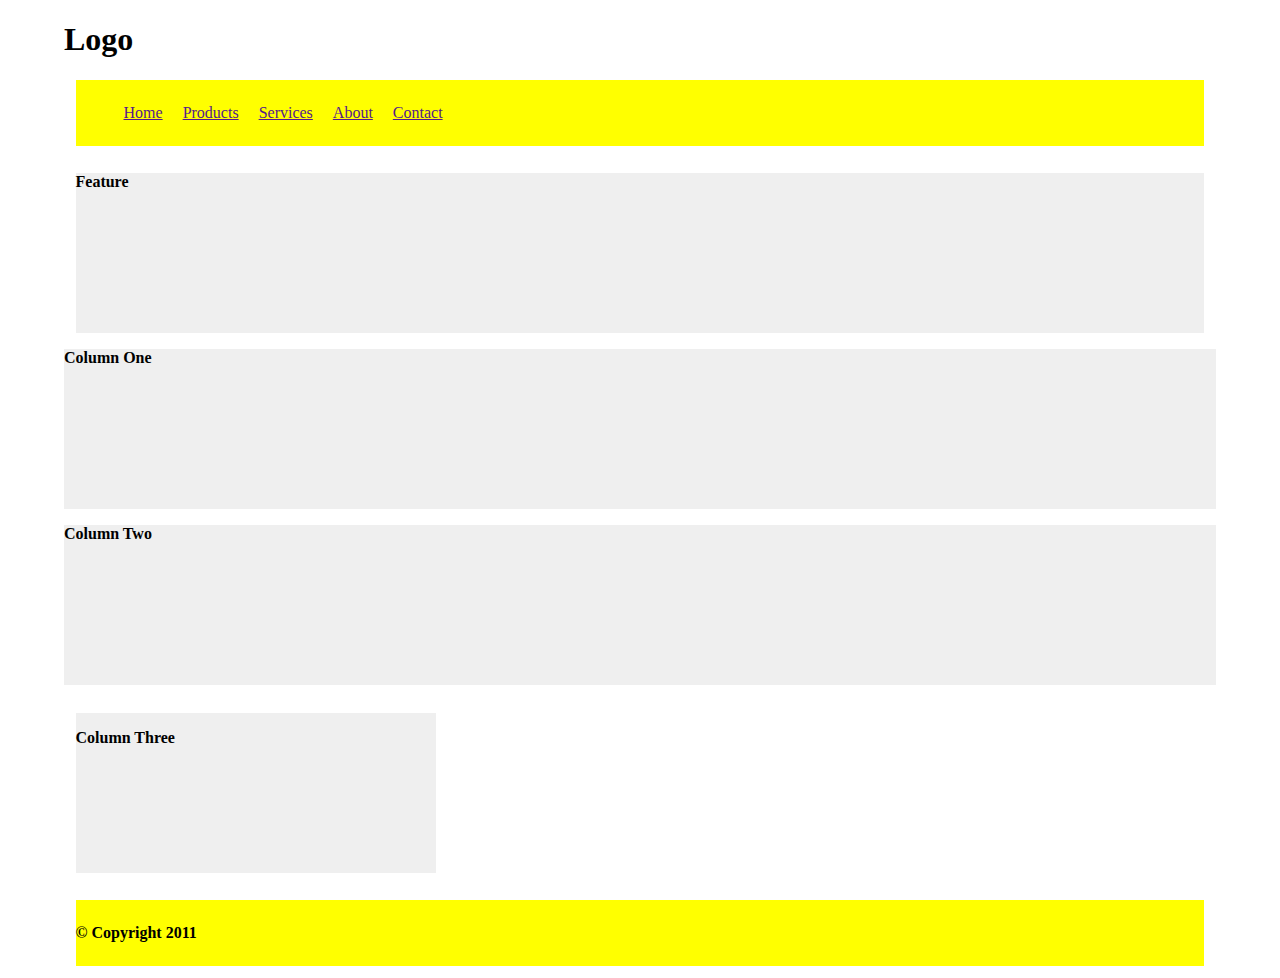
<file: index.html>
<!DOCTYPE html>
<html lang="en">
    <head>
        <title>Liquid Layout</title>
        <link rel="stylesheet" type="text/css" href="style.css">
    <meta charset="utf-8">
    <meta http-equiv="X-UA-Compatible" content="IE=edge">
    <meta name="viewport" content="width=device-width, initial-scale=1, shrink-to-fit=no">
    <meta name="description" content="">
    <meta name="author" content="">
    </head>
</html>
<div id="header"></div>
			<h1>Logo</h1>
<div id="nav">
				<ul>
					<li><a href="">Home</a></li>
					<li><a href="">Products</a></li>
					<li><a href="">Services</a></li>
					<li><a href="">About</a></li>
					<li><a href="">Contact</a></li>
				</ul>
</div>
		<div id="content">
			<div id="feature">
				<p>Feature</p>
            </div>
			<div class="article column1">
				<p>Column One</p>
			</div>
			<div class="article column2">
				<p>Column Two</p>
			</div>
			<div class="article column3">
				<p>Column Three</p>
			</div>
</div>
		<div id="footer">
			<p>&copy; Copyright 2011</p>
		</div>
</file>
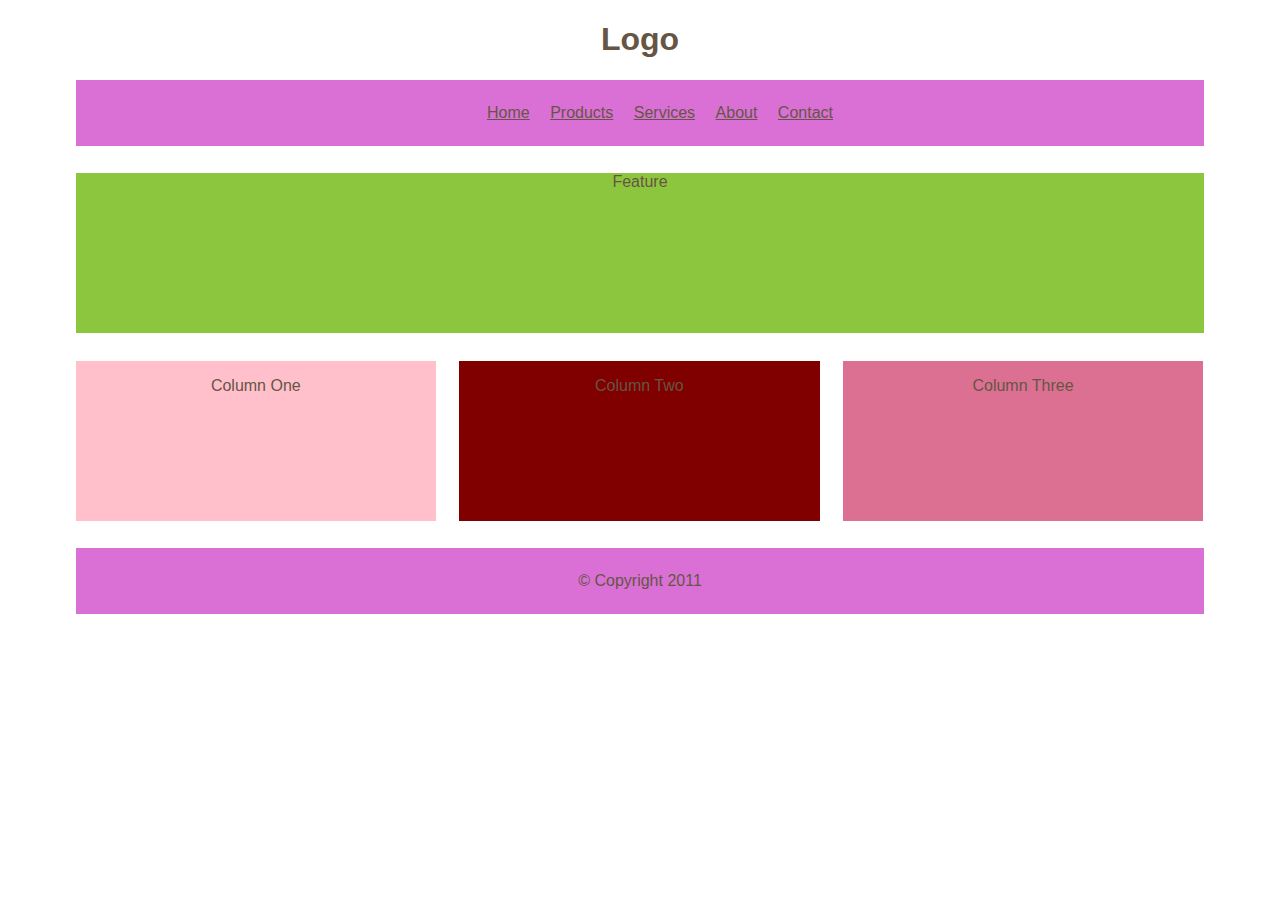
<file: module04website/index.html>
<!DOCTYPE html>
<html lang="en">
    <head>
        <title>Liquid Layout</title>
        
    <meta charset="utf-8">
    <meta http-equiv="X-UA-Compatible" content="IE=edge">
    <meta name="viewport" content="width=device-width, initial-scale=1, shrink-to-fit=no">
    <meta name="description" content="">
    <meta name="author" content="">
    <link href="module04website/style.css" rel="stylesheet" type="text/css"></head>
</html>
<div id="header"></div>
			<h1>Logo</h1>
<div id="nav">
				<ul>
					<li><a href="">Home</a></li>
					<li><a href="">Products</a></li>
					<li><a href="">Services</a></li>
					<li><a href="">About</a></li>
					<li><a href="">Contact</a></li>
				</ul>
</div>
		<div id="content">
			<div id="feature">
				<p>Feature</p>
            </div>
			<div class="article column1">
				<p>Column One</p>
			</div>
			<div class="article column2">
				<p>Column Two</p>
			</div>
			<div class="article column3">
				<p>Column Three</p>
			</div>
</div>
		<div id="footer">
			<p>&copy; Copyright 2011</p>
		</div>
</file>
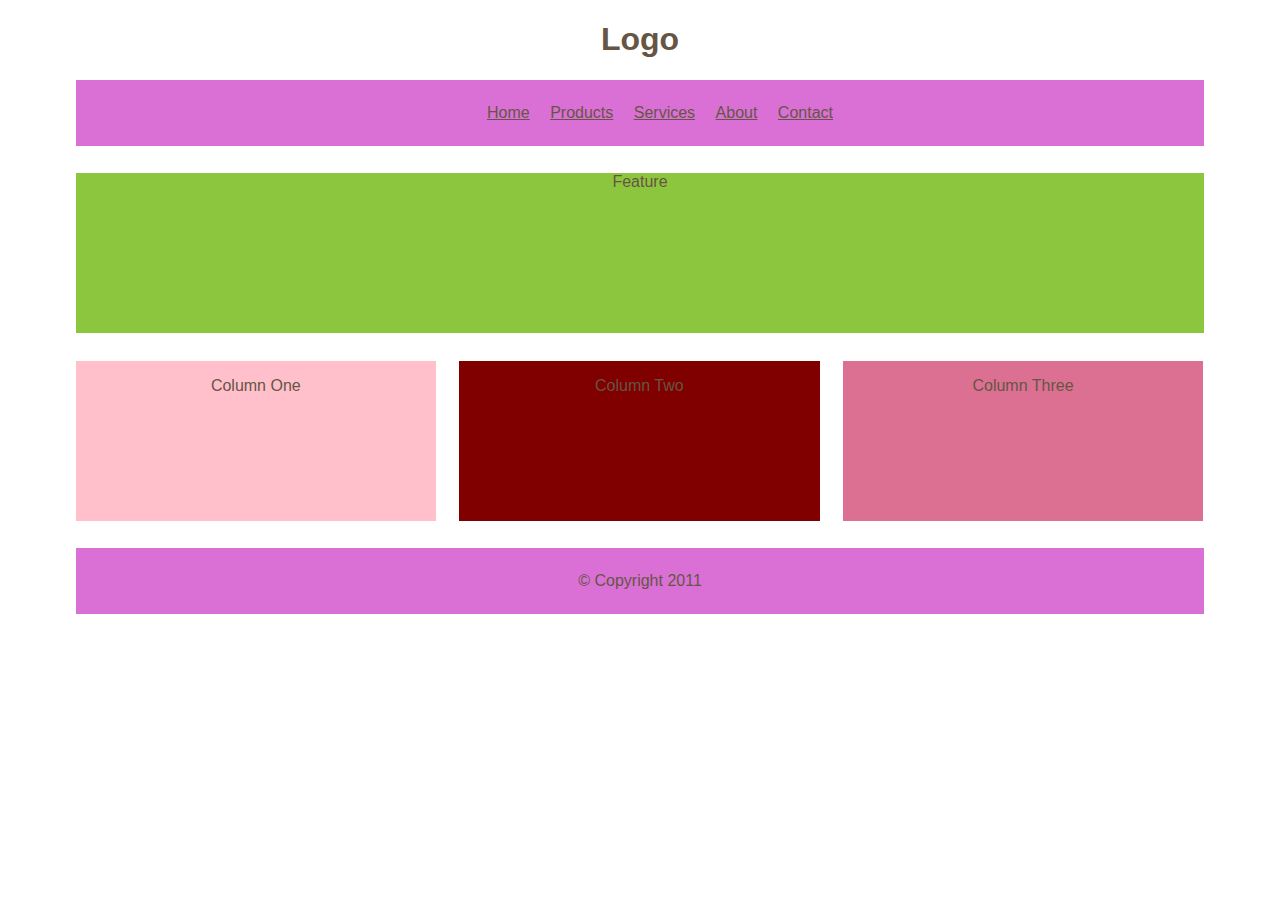
<file: module04website/module04website/index.html>
<!DOCTYPE html>
<html lang="en">
    <head>
        <title>Liquid Layout</title>
        <link rel="stylesheet" type="text/css" href="style.css">
    <meta charset="utf-8">
    <meta http-equiv="X-UA-Compatible" content="IE=edge">
    <meta name="viewport" content="width=device-width, initial-scale=1, shrink-to-fit=no">
    <meta name="description" content="">
    <meta name="author" content="">
    <link href="style.css" rel="stylesheet" type="text/css"></head>
</html>
<div id="header"></div>
			<h1>Logo</h1>
<div id="nav">
				<ul>
					<li><a href="">Home</a></li>
					<li><a href="">Products</a></li>
					<li><a href="">Services</a></li>
					<li><a href="">About</a></li>
					<li><a href="">Contact</a></li>
				</ul>
</div>
		<div id="content">
			<div id="feature">
				<p>Feature</p>
            </div>
			<div class="article column1">
				<p>Column One</p>
			</div>
			<div class="article column2">
				<p>Column Two</p>
			</div>
			<div class="article column3">
				<p>Column Three</p>
			</div>
</div>
		<div id="footer">
			<p>&copy; Copyright 2011</p>
		</div>
</file>
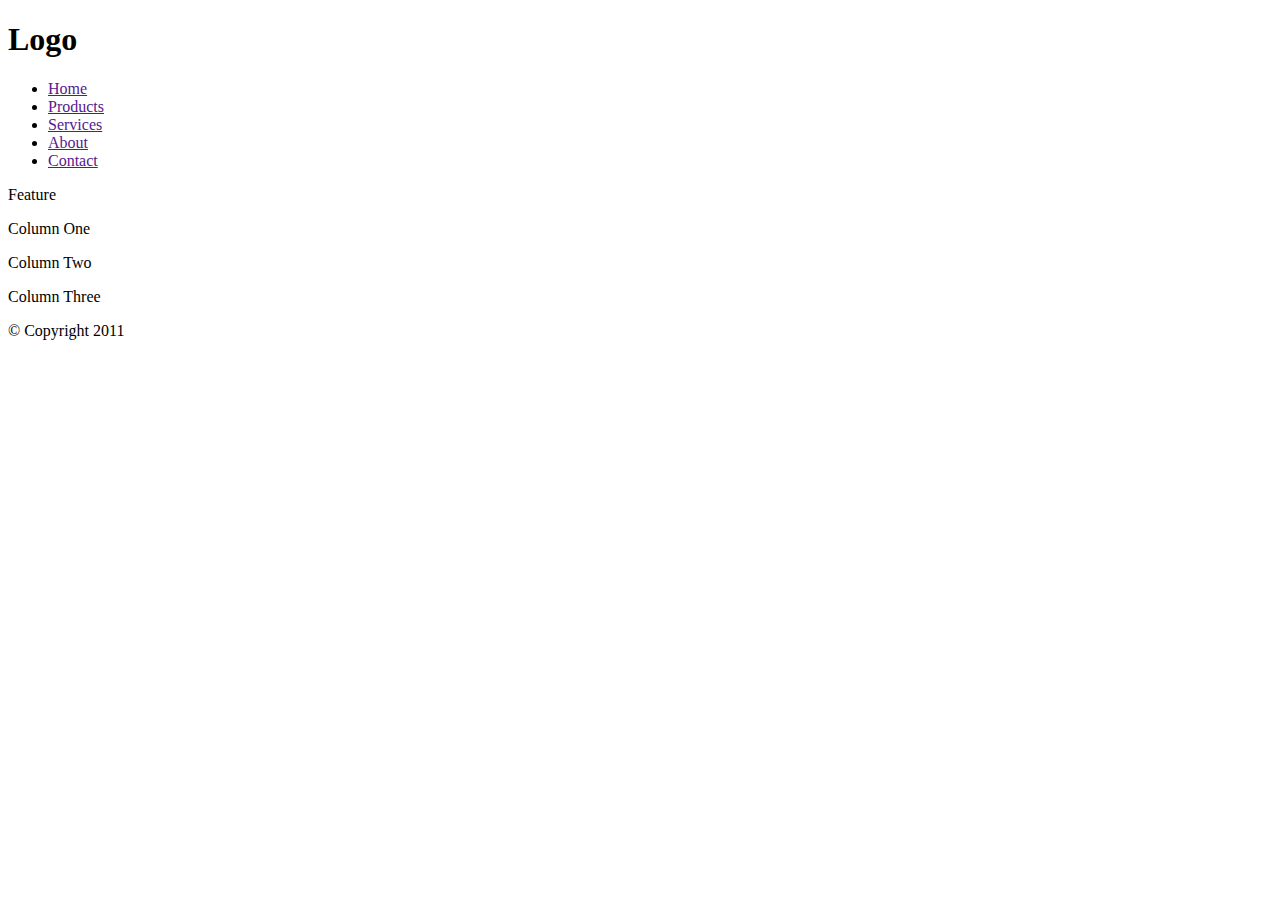
<file: _pgbackup/index_1621651260.html>
<!DOCTYPE html>
<html lang="en">
    <head>
        <title>Liquid Layout</title>
        
    <meta charset="utf-8">
    <meta http-equiv="X-UA-Compatible" content="IE=edge">
    <meta name="viewport" content="width=device-width, initial-scale=1, shrink-to-fit=no">
    <meta name="description" content="">
    <meta name="author" content="">
    </head>
</html>
<div id="header"></div>
			<h1>Logo</h1>
<div id="nav">
				<ul>
					<li><a href="">Home</a></li>
					<li><a href="">Products</a></li>
					<li><a href="">Services</a></li>
					<li><a href="">About</a></li>
					<li><a href="">Contact</a></li>
				</ul>
</div>
		<div id="content">
			<div id="feature">
				<p>Feature</p>
            </div>
			<div class="article column1">
				<p>Column One</p>
			</div>
			<div class="article column2">
				<p>Column Two</p>
			</div>
			<div class="article column3">
				<p>Column Three</p>
			</div>
</div>
		<div id="footer">
			<p>&copy; Copyright 2011</p>
		</div>
</file>
<file: style.css>
* p {
    font-family: 'ManifontGroteskBold';
    font-weight: bold;
    font-style: normal;
}

body {
    width: 90%;
    margin: 0 auto;
}

#content {
    overflow: auto;
}

#nav,
#feature,
#footer {
    margin: 1%;
    background-color: 00ffff;
}

.column1 .column2,
.column3 {
    width: 31.3%;
    float: left;
    margin: 1%;
}

.column3 {
    margin-right: 0%;
}

li {
    display: inline;
    padding: 0.5em;
}

#nav,
#footer {
    background-color: #ffff00;
    padding: 0.5em 0;
}

#feature,
.article {
    height: 10em;
    margin-bottom: 1em;
    background-color: #efefef;
}
</file>
<file: module04website/module04website/style.css>
* {
    font-family: Arial, Verdana, sans-serif;
    color: #665544;
    text-align: center;
}

body {
    width: 90%;
    margin: 0 auto;
    background-image: url("https://images-na.ssl-images-amazon.com/images/I/61PWi2WFV3L._AC_SL1468_.jpg");
}

#content {
    overflow: auto;
}

#nav,
#feature,
#footer {
    margin: 1%;
}

.column1,
.column2,
.column3 {
    width: 31.3%;
    float: left;
    margin: 1%;
}

.column3 {
    margin-right: 0%;
}

li {
    display: inline;
    padding: 0.5em;
}

#nav,
#footer {
    background-color: #DA70D6;
    padding: 0.5em 0;
}

#feature,
.article {
    height: 10em;
    margin-bottom: 1em;
    background-color: #efefef;
}

.column1 {
    background-color: #FFC0CB;
}

.column2 {
    background-color: #800000;
}

.column3 {
    background-color: #DB7093;
}

#feature {
    background-color: #8CC63E;
    background-image: url("https://lh3.googleusercontent.com/proxy/N4m3PJXquEcwUZhCNFcwRqLG0h57UUGFG9tdZm9hoJH3WjnSjAd6XvZfDvPQD9AfU6rRgYAtouLs_OHdNsOgIURnMw");
    background-size: contain;
    background-position: right;
    background-repeat: no-repeat;
}
</file>
